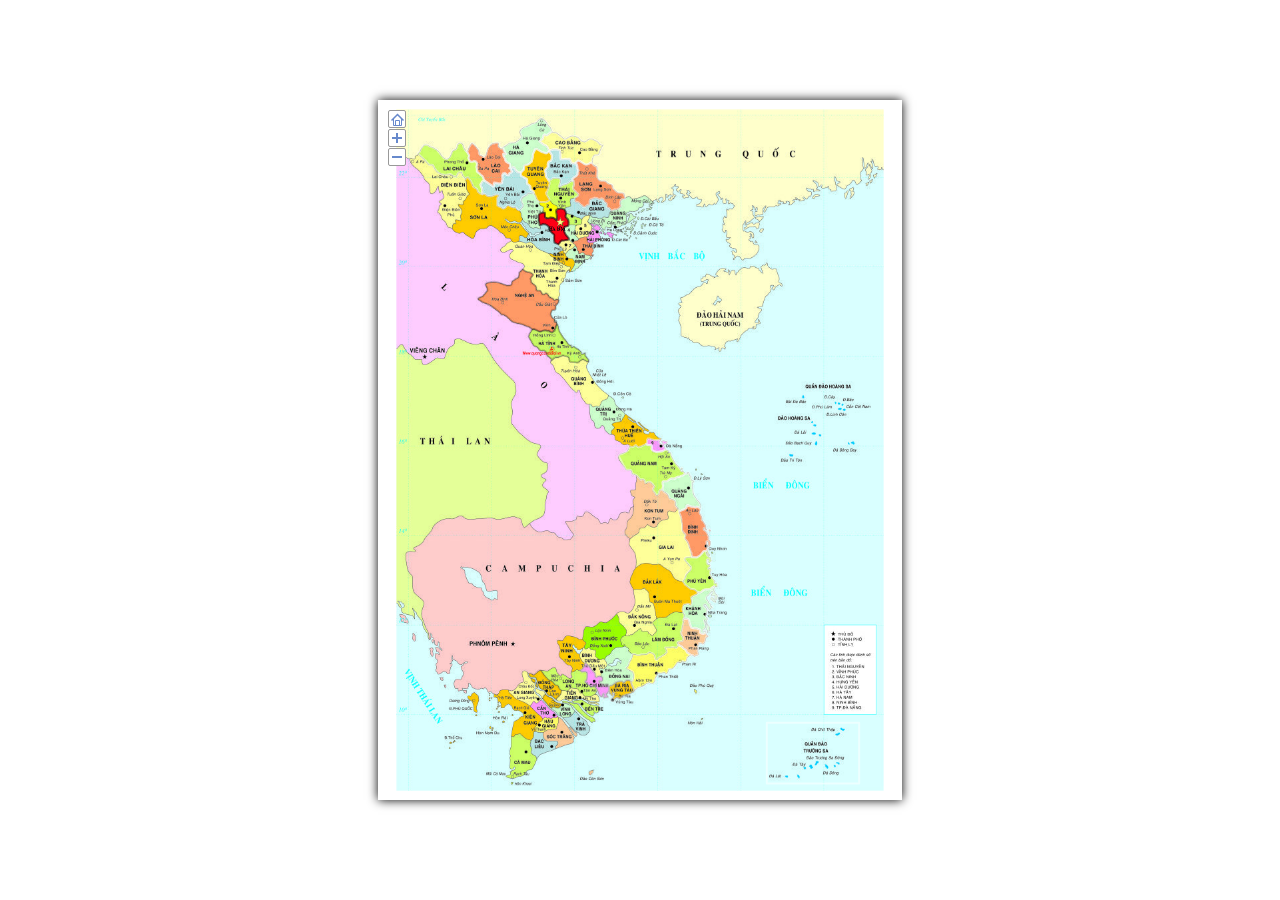
<file: WebDuLich/WebDuLichDev/Content/map2/imap5custom.html>
﻿<!DOCTYPE html>
<html>
<head>
<meta http-equiv="Content-Type" content="text/html; charset=utf-8" />
<title>iiCreator Interactive Image Creator by iMapBuilder</title>
<style type="text/css">
<!--
html {
	height: 100%;
}
body {
	background: #FFFFFF;
	margin: 0px;
	padding: 0px;
	height: 100%;
}
#canvas {
	height: 100%;
	width: 100%;
}
-->
</style>
</head>
<body>
<table id="canvas">
	<tr>
		<td align="center"><table>
				<tr>
					<td align="left"><script src="imap5customcore.js" type="application/javascript"></script><script type="application/javascript">imap5custom.init({usermap:37996276,local:true,base:""});</script></td>
				</tr>
			</table></td>
	</tr>
</table>
</body>
</html>
</file>
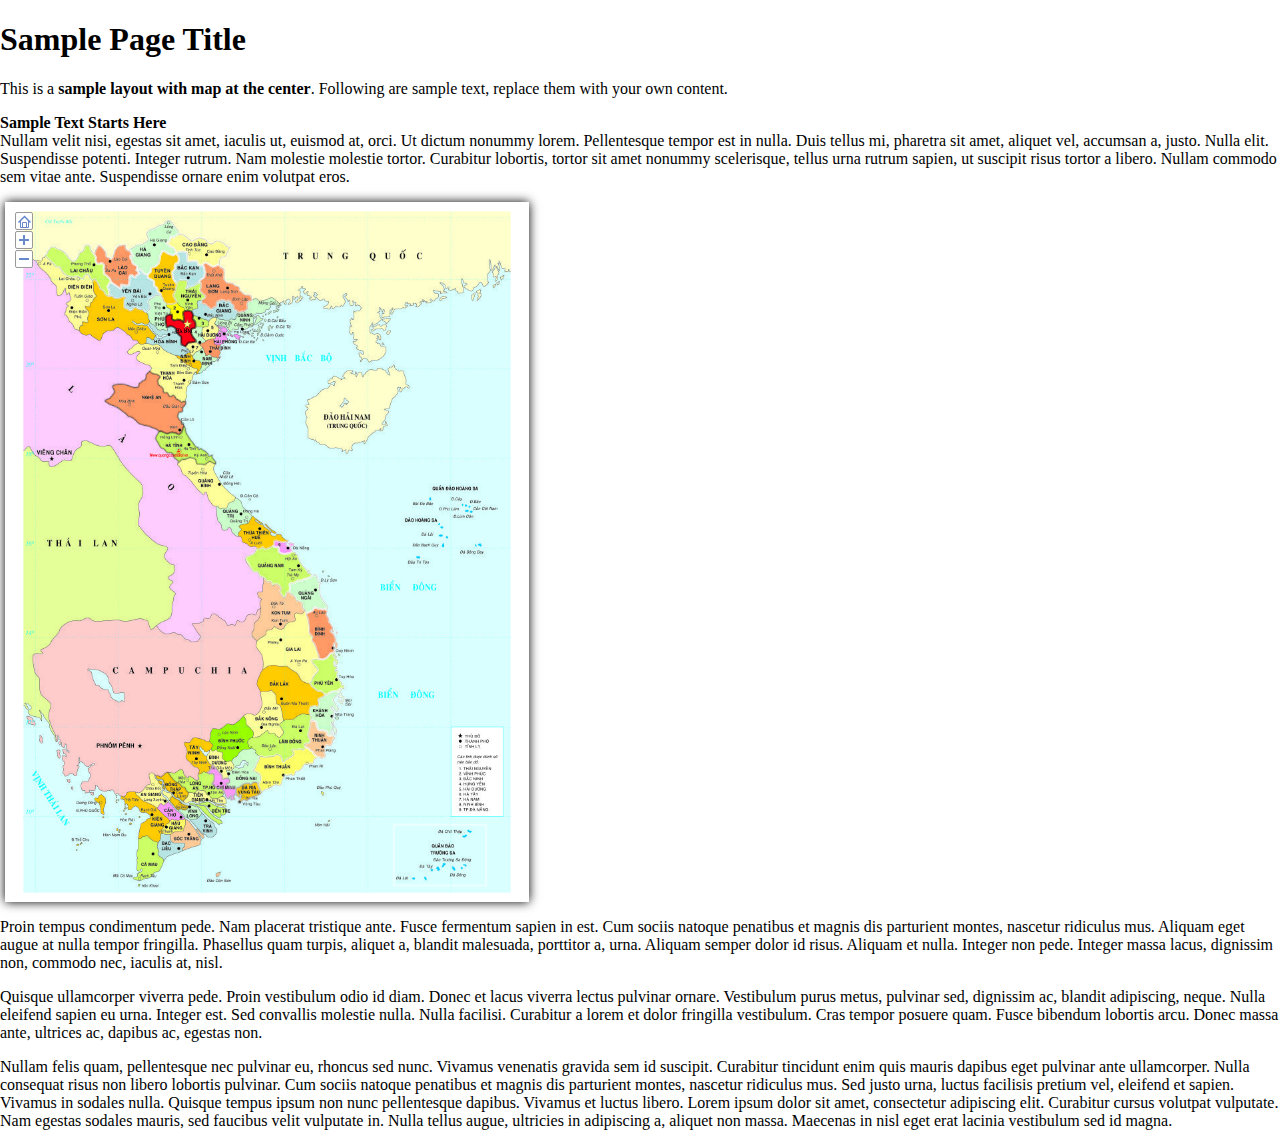
<file: WebDuLich/WebDuLichDev/Content/map2/imap5custom_center.html>
﻿<!DOCTYPE html PUBLIC "-//W3C//DTD XHTML 1.0 Transitional//EN" "http://www.w3.org/TR/xhtml1/DTD/xhtml1-transitional.dtd">
<html xmlns="http://www.w3.org/1999/xhtml">
<head>
<meta http-equiv="Content-Type" content="text/html; charset=utf-8" />
<title>iiCreator Interactive Image Creator by iMapBuilder</title>
<style type="text/css">
<!--
html {
	height: 100%;
}
body {
	background: #FFFFFF;
	margin: 0px;
	padding: 0px;
	height: 100%;
}
#imapbuilder_div {
	display: block;
	text-align: center;
	margin: 5px;
}
-->
</style>
</head>
<body>
<h1>Sample Page Title</h1>

<p>This is a <b>sample layout with map at the center</b>. Following are sample text, replace them with your own content. </p>
<p class="sample"><strong>Sample Text Starts Here</strong><br/>Nullam velit nisi, egestas sit amet, iaculis ut, euismod at, orci. Ut dictum nonummy lorem. Pellentesque tempor est in nulla. Duis tellus mi, pharetra sit amet, aliquet vel, accumsan a, justo. Nulla elit. Suspendisse potenti. Integer rutrum. Nam molestie molestie tortor. Curabitur lobortis, tortor sit amet nonummy scelerisque, tellus urna rutrum sapien, ut suscipit risus tortor a libero. Nullam commodo sem vitae ante. Suspendisse ornare enim volutpat eros. </p>
<div id="imapbuilder_div">
<script src="imap5customcore.js" type="application/javascript"></script><script type="application/javascript">imap5custom.init({usermap:37996276,local:true,base:""});</script>
</div>
<p class="sample">Proin tempus condimentum pede. Nam placerat tristique ante. Fusce fermentum sapien in est. Cum sociis natoque penatibus et magnis dis parturient montes, nascetur ridiculus mus. Aliquam eget augue at nulla tempor fringilla. Phasellus quam turpis, aliquet a, blandit malesuada, porttitor a, urna. Aliquam semper dolor id risus. Aliquam et nulla. Integer non pede. Integer massa lacus, dignissim non, commodo nec, iaculis at, nisl. </p>
<p class="sample">Quisque ullamcorper viverra pede. Proin vestibulum odio id diam. Donec et lacus viverra lectus pulvinar ornare. Vestibulum purus metus, pulvinar sed, dignissim ac, blandit adipiscing, neque. Nulla eleifend sapien eu urna. Integer est. Sed convallis molestie nulla. Nulla facilisi. Curabitur a lorem et dolor fringilla vestibulum. Cras tempor posuere quam. Fusce bibendum lobortis arcu. Donec massa ante, ultrices ac, dapibus ac, egestas non.</p>
<p class="sample">Nullam felis quam, pellentesque nec pulvinar eu, rhoncus sed nunc. Vivamus venenatis gravida sem id suscipit. Curabitur tincidunt enim quis mauris dapibus eget pulvinar ante ullamcorper. Nulla consequat risus non libero lobortis pulvinar. Cum sociis natoque penatibus et magnis dis parturient montes, nascetur ridiculus mus. Sed justo urna, luctus facilisis pretium vel, eleifend et sapien. Vivamus in sodales nulla. Quisque tempus ipsum non nunc pellentesque dapibus. Vivamus et luctus libero. Lorem ipsum dolor sit amet, consectetur adipiscing elit. Curabitur cursus volutpat vulputate. Nam egestas sodales mauris, sed faucibus velit vulputate in. Nulla tellus augue, ultricies in adipiscing a, aliquet non massa. Maecenas in nisl eget erat lacinia vestibulum sed id magna.</p>
</body>
</html>
</file>
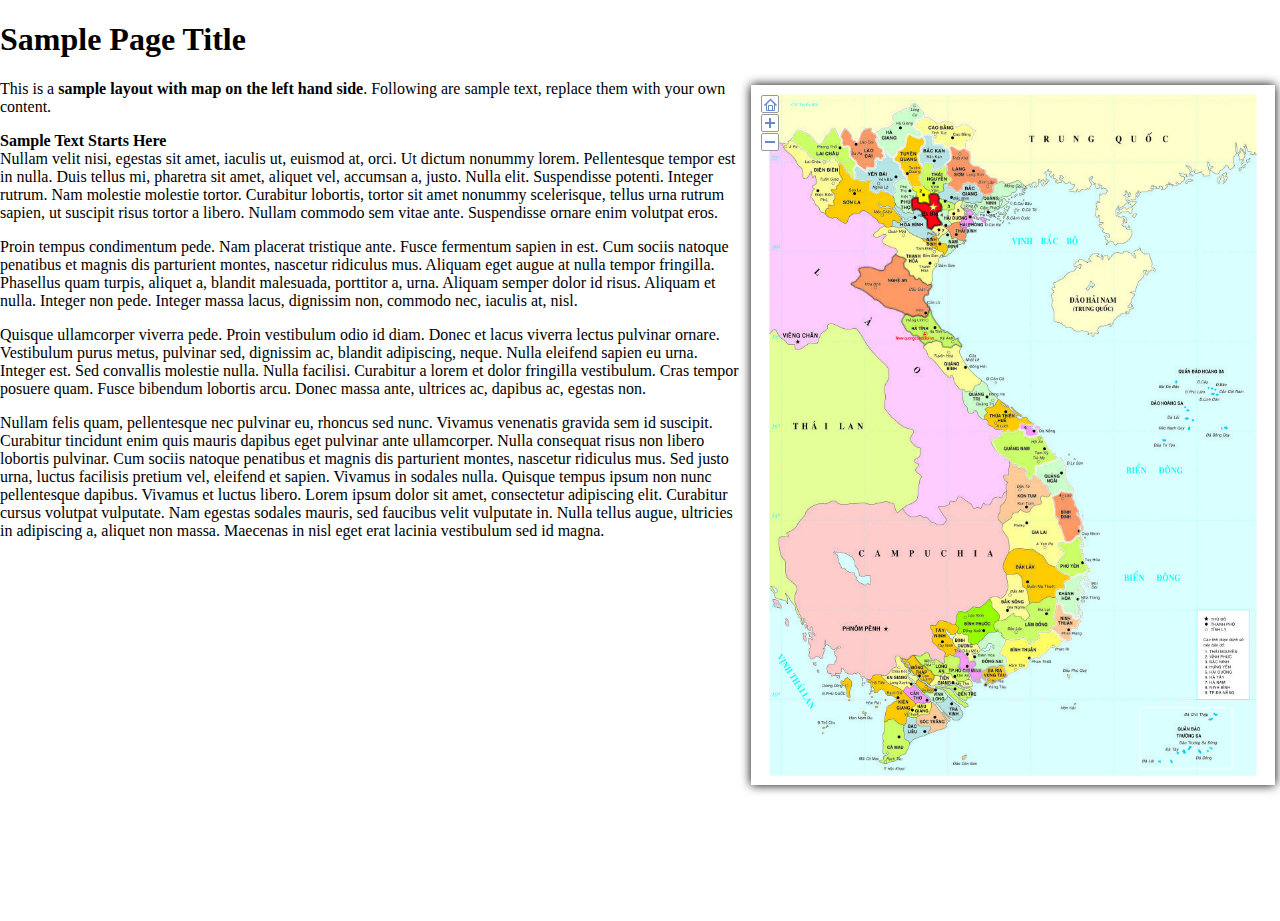
<file: WebDuLich/WebDuLichDev/Content/map2/imap5custom_right.html>
﻿<!DOCTYPE html PUBLIC "-//W3C//DTD XHTML 1.0 Transitional//EN" "http://www.w3.org/TR/xhtml1/DTD/xhtml1-transitional.dtd">
<html xmlns="http://www.w3.org/1999/xhtml">
<head>
<meta http-equiv="Content-Type" content="text/html; charset=utf-8" />
<title>iiCreator Interactive Image Creator by iMapBuilder</title>
<style type="text/css">
<!--
html {
	height: 100%;
}
body {
	background: #FFFFFF;
	margin: 0px;
	padding: 0px;
	height: 100%;
}
#imapbuilder_div {
	display: block;
	float: right;
	margin: 5px;
}
-->
</style>
</head>
<body>
<h1>Sample Page Title</h1>
<div id="imapbuilder_div">
<script src="imap5customcore.js" type="application/javascript"></script><script type="application/javascript">imap5custom.init({usermap:37996276,local:true,base:""});</script>
</div>
<p>This is a <b>sample layout with map on the left hand side</b>. Following are sample text, replace them with your own content. </p>
<p class="sample"><strong>Sample Text Starts Here</strong><br/>Nullam velit nisi, egestas sit amet, iaculis ut, euismod at, orci. Ut dictum nonummy lorem. Pellentesque tempor est in nulla. Duis tellus mi, pharetra sit amet, aliquet vel, accumsan a, justo. Nulla elit. Suspendisse potenti. Integer rutrum. Nam molestie molestie tortor. Curabitur lobortis, tortor sit amet nonummy scelerisque, tellus urna rutrum sapien, ut suscipit risus tortor a libero. Nullam commodo sem vitae ante. Suspendisse ornare enim volutpat eros. </p>
<p class="sample">Proin tempus condimentum pede. Nam placerat tristique ante. Fusce fermentum sapien in est. Cum sociis natoque penatibus et magnis dis parturient montes, nascetur ridiculus mus. Aliquam eget augue at nulla tempor fringilla. Phasellus quam turpis, aliquet a, blandit malesuada, porttitor a, urna. Aliquam semper dolor id risus. Aliquam et nulla. Integer non pede. Integer massa lacus, dignissim non, commodo nec, iaculis at, nisl. </p>
<p class="sample">Quisque ullamcorper viverra pede. Proin vestibulum odio id diam. Donec et lacus viverra lectus pulvinar ornare. Vestibulum purus metus, pulvinar sed, dignissim ac, blandit adipiscing, neque. Nulla eleifend sapien eu urna. Integer est. Sed convallis molestie nulla. Nulla facilisi. Curabitur a lorem et dolor fringilla vestibulum. Cras tempor posuere quam. Fusce bibendum lobortis arcu. Donec massa ante, ultrices ac, dapibus ac, egestas non.</p>
<p class="sample">Nullam felis quam, pellentesque nec pulvinar eu, rhoncus sed nunc. Vivamus venenatis gravida sem id suscipit. Curabitur tincidunt enim quis mauris dapibus eget pulvinar ante ullamcorper. Nulla consequat risus non libero lobortis pulvinar. Cum sociis natoque penatibus et magnis dis parturient montes, nascetur ridiculus mus. Sed justo urna, luctus facilisis pretium vel, eleifend et sapien. Vivamus in sodales nulla. Quisque tempus ipsum non nunc pellentesque dapibus. Vivamus et luctus libero. Lorem ipsum dolor sit amet, consectetur adipiscing elit. Curabitur cursus volutpat vulputate. Nam egestas sodales mauris, sed faucibus velit vulputate in. Nulla tellus augue, ultricies in adipiscing a, aliquet non massa. Maecenas in nisl eget erat lacinia vestibulum sed id magna.</p>
</body>
</html>
</file>
